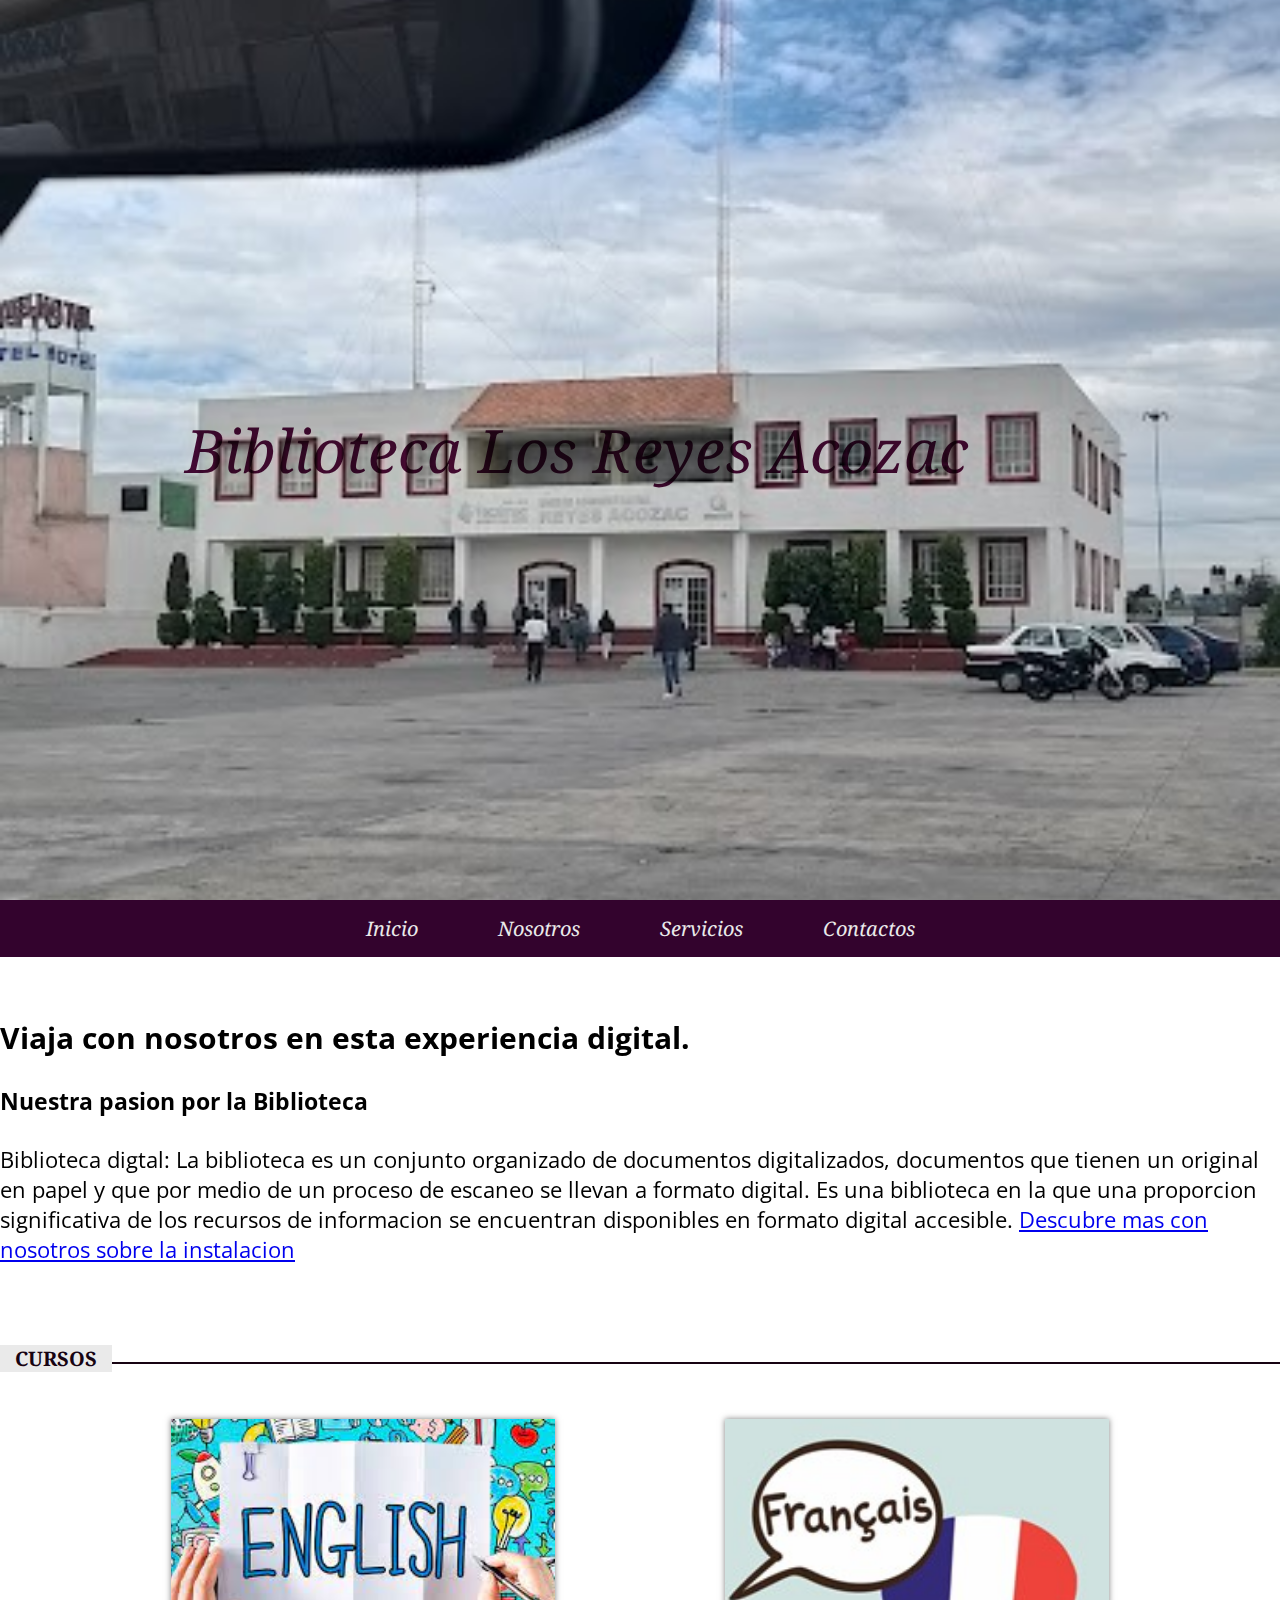
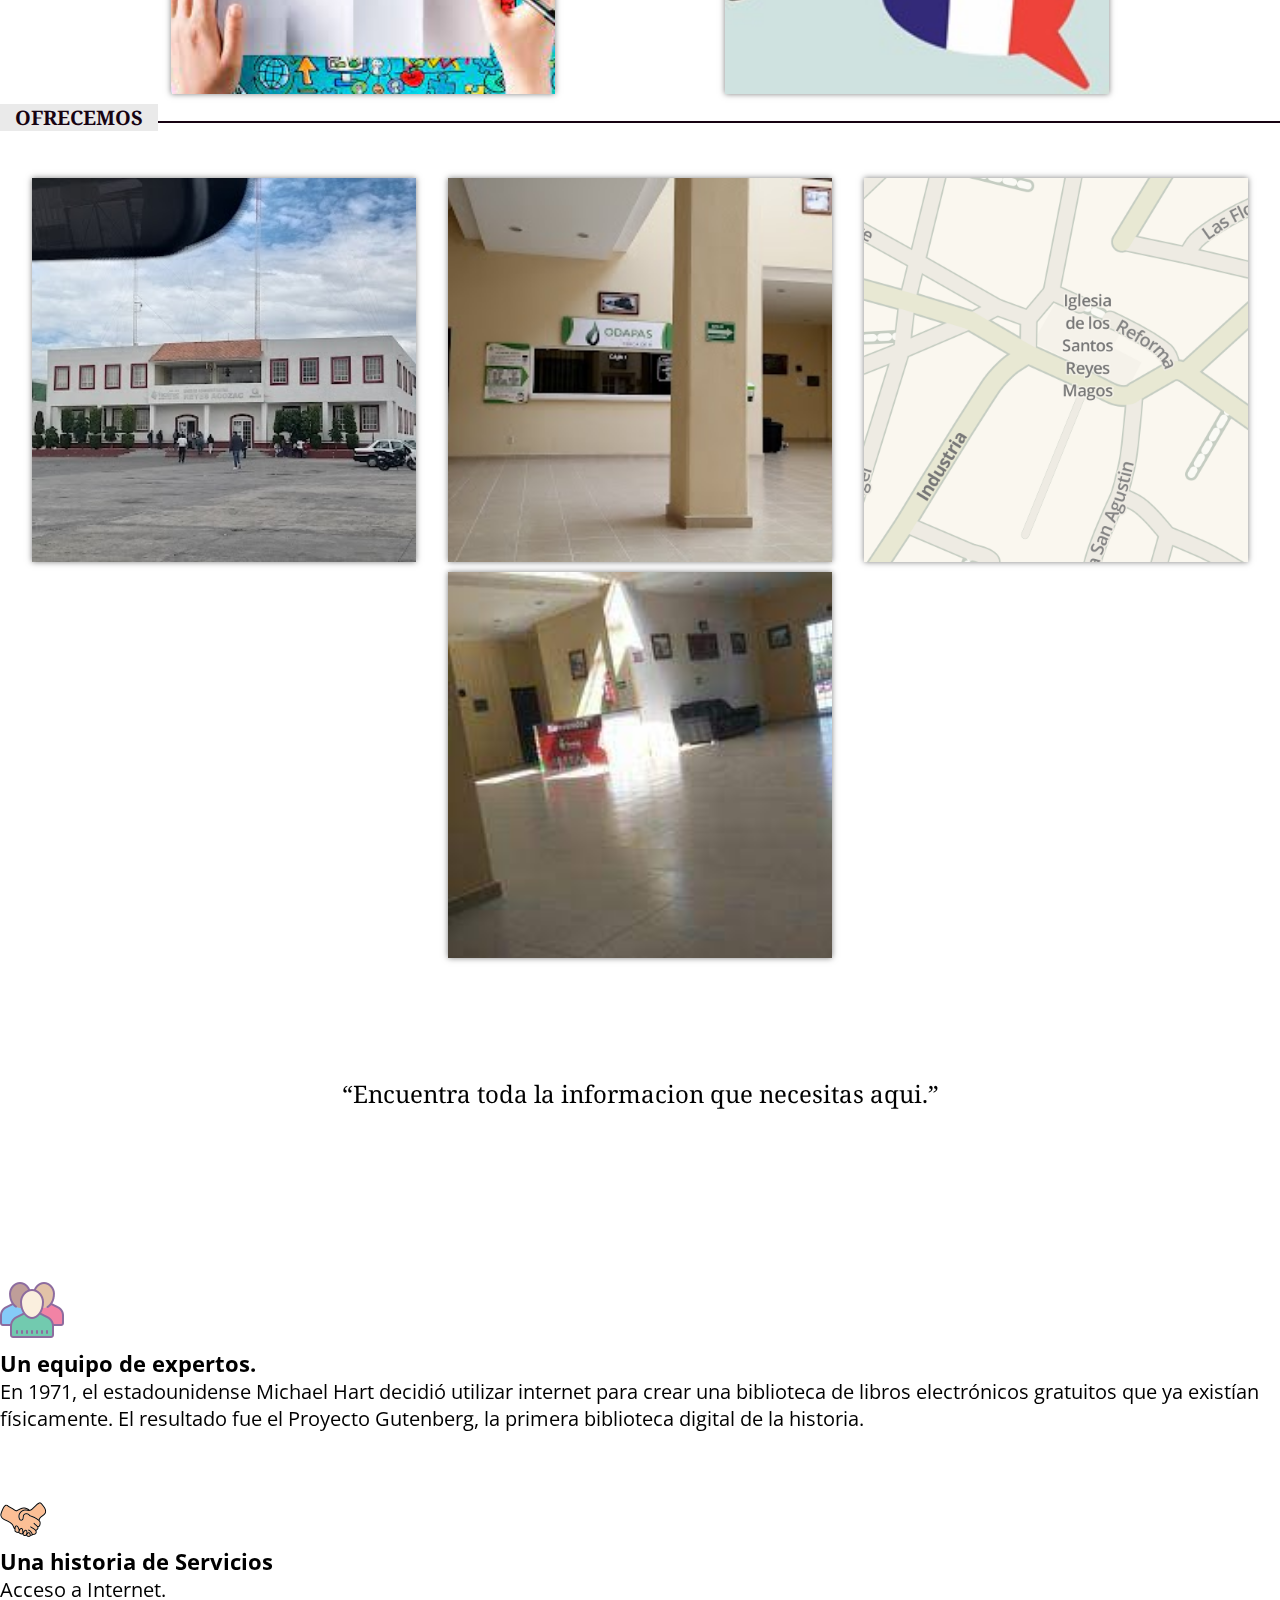
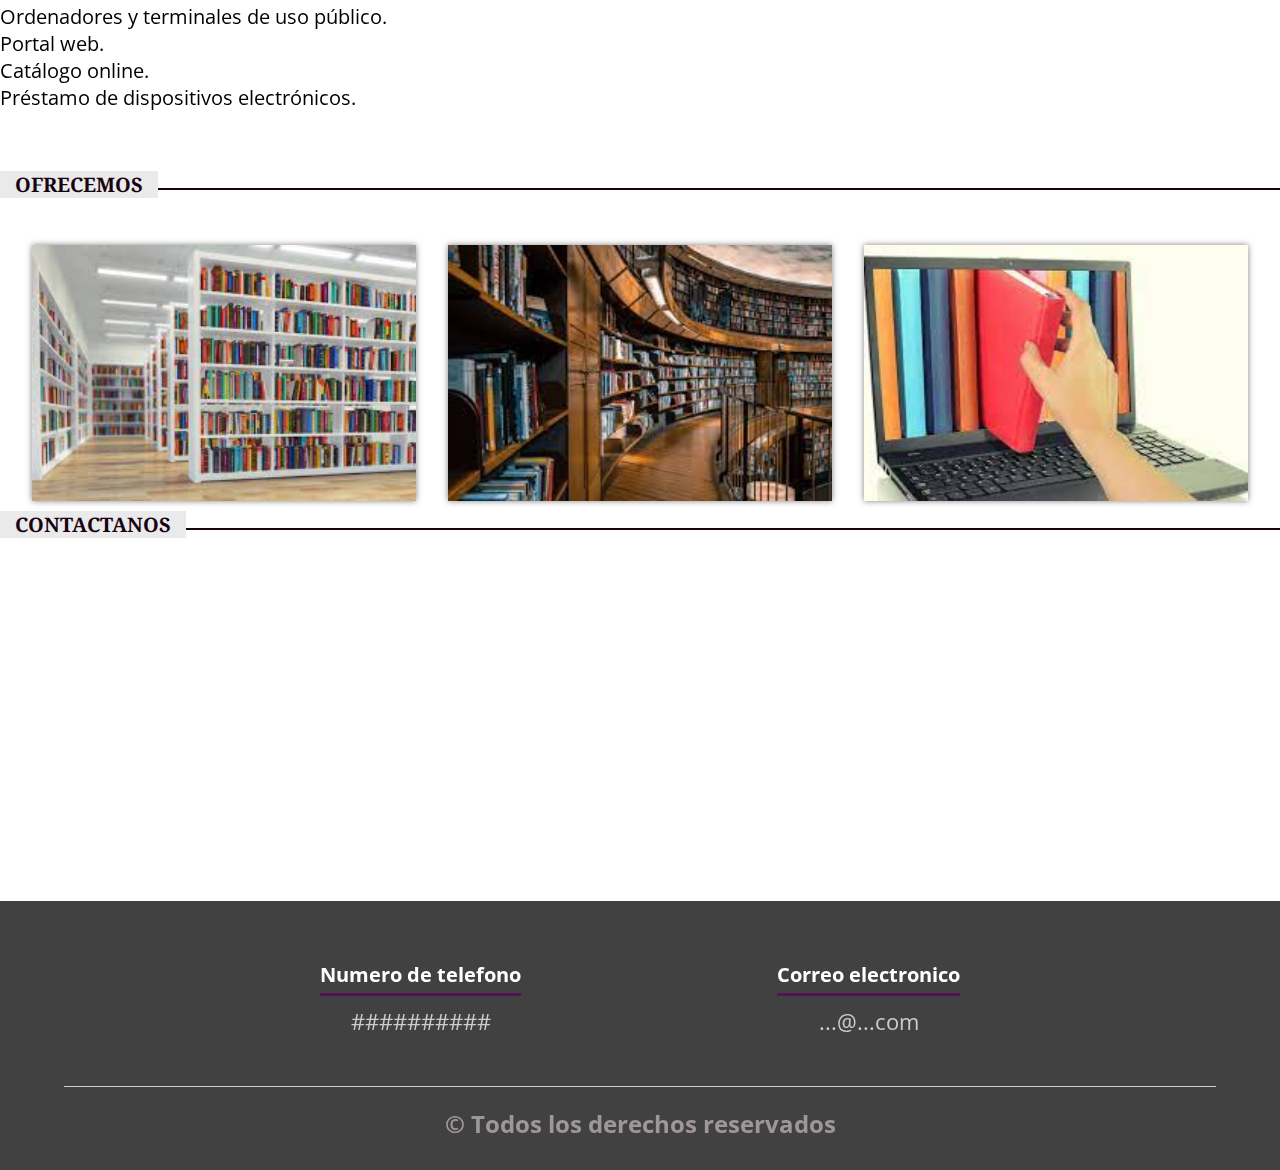
<file: index.html>
<!DOCTYPE html>
<html lang="en">
<head>
    <meta charset="UTF-8">
    <meta http-equiv="X-UA-Compatible" content="IE=edge">
    <meta name="viewport" content="width=device-width, initial-scale=1.0">
    <title>Biblioteca Digital</title>
<!-- CSS only -->
<link href="https://cdn.jsdelivr.net/npm/bootstrap@5.1.3/dist/css/bootstrap.min.css">
<link rel="preconnect" href="https://fonts.googleapis.com">
<link rel="preconnect" href="https://fonts.gstatic.com" crossorigin>
<link href="https://fonts.googleapis.com/css2?family=Noto+Serif:wght@700&family=Open+Sans:ital@1&display=swap" rel="stylesheet">
<link rel="stylesheet" href="css/estilos.css">
</head>
<body>
<div class="contenido-header">
    <div class="fondo">
        <h1 class="texto">Biblioteca Los Reyes Acozac</h1>
    </div>
</div>

<nav class="menu">
    <a href="index.html">Inicio</a>
    <a href="nosotros.html">Nosotros </a>
    <a href="servicios.html">Servicios</a>
    <a href="contactanos.html">Contactos</a>
</nav>

<main class="container">
    <div class="row col-12" nosotros justify-content-center>
        <div class="text-center">
            <h2 class="Subtitulo"><span> Viaja con nosotros en esta experiencia digital.</span></h2>
            <br>

            <h3 class="titulo">Nuestra pasion por la Biblioteca</h3>
            <br>
    <p>
        Biblioteca digtal: La biblioteca es un conjunto organizado de documentos digitalizados, documentos que tienen un 
        original en papel y que por medio de un proceso de escaneo se llevan a formato digital. Es una biblioteca en la que 
        una proporcion significativa de los recursos de informacion se encuentran disponibles en formato digital accesible.
        <a href="#" class="enlace">Descubre mas con nosotros sobre la instalacion</a>
    </p>

    <br>
    <br>
    <br>

     <Section>
        <div class="col-12 col-md-9 text-center">
             <h2 class="subtitulo"><span>Cursos</span></h2>
        </div>
        <div class="galeria-port">
            <div class="imagen-port">
                <img src="ingles.jpg" alt="">
                <a href="#">triptico</a>
                <div class="hover-galeria">
                    <p><a class="info" href="#">Info</a></p>
                </div>
            </div>
            <div class="imagen-port">
                <img src="frances.jpg" alt="">
                <a href="#">triptico</a>
                <div class="hover-galeria">
                    <p><a class="info" href="#">Info</a></p>
                </div>
            </div>
    </Section>

        <Section>
            <div class="col-12 col-md-9 text-center">
                 <h2 class="subtitulo"><span>ofrecemos</span></h2>
            </div>
            <div class="galeria-port">
                <div class="imagen-port">
                    <img src="2020-07-09.jpg" alt="">
                    <div class="hover-galeria">
                        <p>Biblioteca Los Reyes Acozac</p>
                    </div>
                </div>
                <div class="imagen-port">
                    <img src="2018-04-11.jpg" alt="">
                    <div class="hover-galeria">
                        <p>Tramites gubernamentales</p>
                    </div>
                </div>
                <div class="imagen-port">
                    <img src="58189.png" alt="">
                    <div class="hover-galeria">
                        <p>Croquis de la delegacion</p>
                    </div>
                </div>
                <div class="imagen-port">
                    <img src="descarga (1).jpg" alt="">
                    <div class="hover-galeria">
                        <p>Sala de espera</p>
                    </div>
                </div>
            </div>
        </Section>


</main>

<div class="separador text-center text-white">
    <p><q>Encuentra toda la informacion que necesitas aqui.</q></p>

</div>

<div class="container">
    <div class="row acerca-de justify-content-around">
        <article class="col-10-sm-5">
            <figure class="text-center">
                <img src="icon-team.png" alt="">
                <figcaption>
                    <p>
                        <strong class="mb-2">Un equipo de expertos.</strong>
                        <div class="w-100"></div>
                        En 1971, el estadounidense Michael Hart decidió utilizar internet para crear una biblioteca de libros electrónicos gratuitos que ya existían físicamente.
                         El resultado fue el Proyecto Gutenberg, la primera biblioteca digital de la historia.
                    </p>
                </figcaption>
            </figure>
        </article>
    </div>
</div>
<div class="container">
    <div class="row acerca-de justify-content-around">
        <article class="col-10-sm-5">
            <figure class="text-center">
                <img src="icon-services.png" alt="">
                <figcaption>
                    <p>
                        <strong class="mb-2">Una historia de Servicios</strong>
                        <div class="w-100"></div>
                        <ol>
                            <li>Acceso a Internet.</li>
                            <li> Ordenadores y terminales de uso público.</li>
                            <li> Portal web.</li>
                            <li> Catálogo online.</li>
                            <li> Préstamo de dispositivos electrónicos.</li>

                        </ol>
                    </p>
                </figcaption>
            </figure>
        </article>
    </div>
</div>
            <Section>
                <div class="col-12 col-md-9 text-center">
                     <h2 class="subtitulo"><span>ofrecemos</span></h2>
                </div>
                <div class="galeria-port">
                    <div class="imagen-port">
                        <img src="caca.jpg" alt="">
                        <div class="hover-galeria">
                            <p>Renta de libros</p>
                        </div>
                    </div>
                    <div class="imagen-port">
                        <img src="caca2.jpg" alt="">
                        <div class="hover-galeria">
                            <p>Contamos con biblioteca</p>
                        </div>
                    </div><div class="imagen-port">
                        <img src="caca3.jpg" alt="">
                        <div class="hover-galeria">
                            <p>Libros con un mejor acceso</p>
                        </div>
                    </div>
                </div>
            </Section>

<div class="container-fluid">
    <section class="contacto row justify-content-center">
        <div class="col-12 col-md-9 text-center">
            <h2 class="subtitulo"><span>Contactanos</span></h2>
        </div>

        <iframe class="col-12 col-md-9"src="https://www.google.com/maps/embed?pb=!1m18!1m12!1m3!1d1877.3268139758895!2d-98.98260816107891!3d19.76986549322091!2m3!1f0!2f0!3f0!3m2!1i1024!2i768!4f13.1!3m3!1m2!1s0x85d192f7c994f9ed%3A0xfc7d861f8af2f766!2sVacunaci%C3%B3n%20COVID-19%20-%20Unidad%20Administrativa%20Reyes%20Acozac!5e0!3m2!1ses-419!2smx!4v1652158513763!5m2!1ses-419!2smx" width="100%" height="250" style="border:0;" allowfullscreen="" loading="lazy" referrerpolicy="no-referrer-when-downgrade"></iframe>
        <div class="w-100 mb-6"></div>
</div>

<footer>
    <div class="contenedor-footer">
        <div class="content-foo">
            <h4>Numero de telefono</h4>
            <p>##########</p>
        </div>
        <div class="content-foo">
            <h4>Correo electronico</h4>
            <p>...@...com</p>
        </div>
    </div>
    <h2 class="titulo-final">&copy; Todos los derechos reservados</h2>
</footer>

<script src="js/main.js"></script>

</body>
</html>
</file>
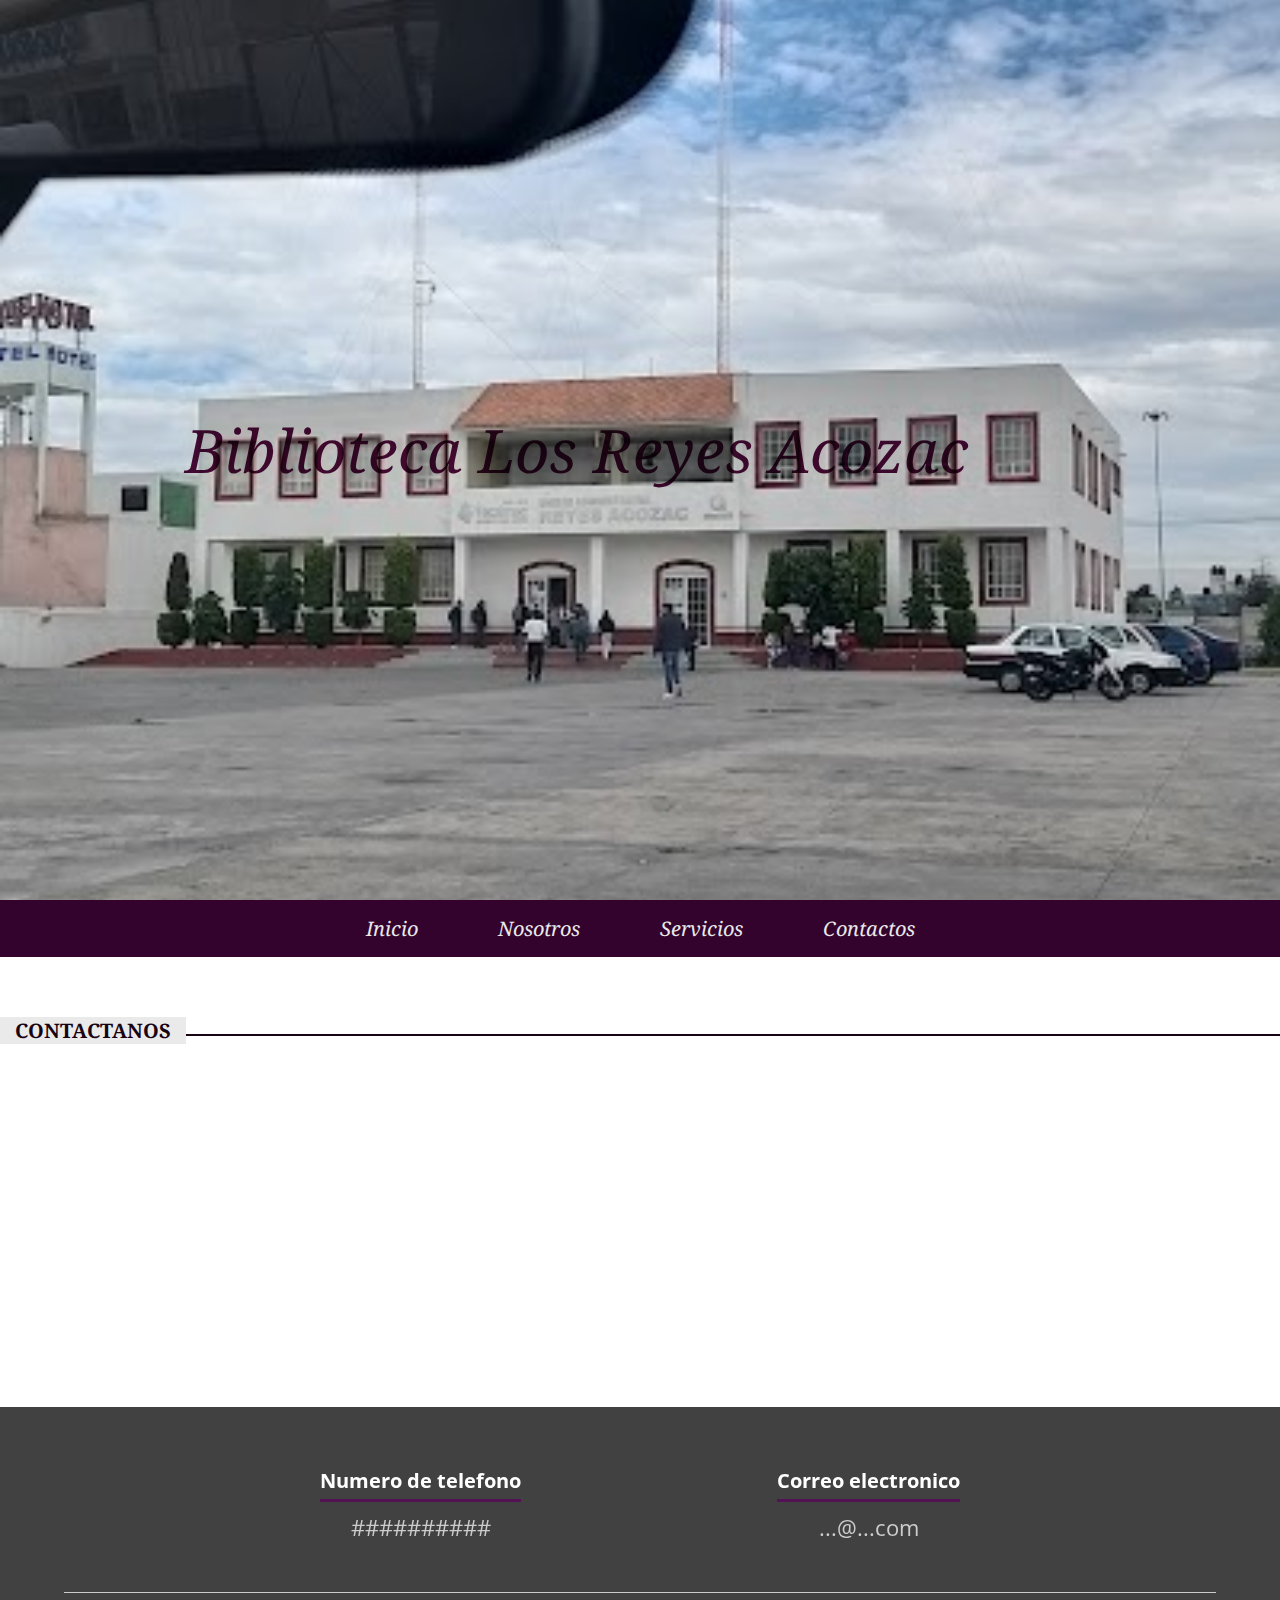
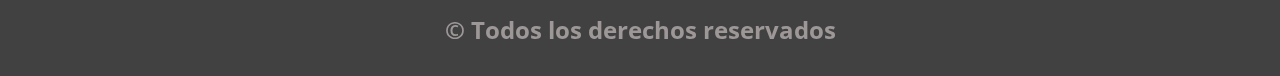
<file: contactanos.html>
<!DOCTYPE html>
<html lang="en">
<head>
    <meta charset="UTF-8">
    <meta http-equiv="X-UA-Compatible" content="IE=edge">
    <meta name="viewport" content="width=device-width, initial-scale=1.0">
    <title>Biblioteca Digital</title>
<!-- CSS only -->
<link href="https://cdn.jsdelivr.net/npm/bootstrap@5.1.3/dist/css/bootstrap.min.css">
<link rel="preconnect" href="https://fonts.googleapis.com">
<link rel="preconnect" href="https://fonts.gstatic.com" crossorigin>
<link href="https://fonts.googleapis.com/css2?family=Noto+Serif:wght@700&family=Open+Sans:ital@1&display=swap" rel="stylesheet">
<link rel="stylesheet" href="css/estilos.css">
</head>
<body>
<div class="contenido-header">
    <div class="fondo">
        <h1 class="texto">Biblioteca Los Reyes Acozac</h1>
    </div>
</div>

<nav class="menu">
    <a href="index.html">Inicio</a>
    <a href="nosotros.html">Nosotros </a>
    <a href="servicios.html">Servicios</a>
    <a href="contactanos.html">Contactos</a>
</nav>


<div class="container-fluid">
    <section class="contacto row justify-content-center">
        <div class="col-12 col-md-9 text-center">
            <h2 class="subtitulo"><span>Contactanos</span></h2>
        </div>

        <iframe class="col-12 col-md-9"src="https://www.google.com/maps/embed?pb=!1m18!1m12!1m3!1d1877.3268139758895!2d-98.98260816107891!3d19.76986549322091!2m3!1f0!2f0!3f0!3m2!1i1024!2i768!4f13.1!3m3!1m2!1s0x85d192f7c994f9ed%3A0xfc7d861f8af2f766!2sVacunaci%C3%B3n%20COVID-19%20-%20Unidad%20Administrativa%20Reyes%20Acozac!5e0!3m2!1ses-419!2smx!4v1652158513763!5m2!1ses-419!2smx" width="100%" height="250" style="border:0;" allowfullscreen="" loading="lazy" referrerpolicy="no-referrer-when-downgrade"></iframe>
        <div class="w-100 mb-6"></div>
</div>

<footer>
    <div class="contenedor-footer">
        <div class="content-foo">
            <h4>Numero de telefono</h4>
            <p>##########</p>
        </div>
        <div class="content-foo">
            <h4>Correo electronico</h4>
            <p>...@...com</p>
        </div>
    </div>
    <h2 class="titulo-final">&copy; Todos los derechos reservados</h2>
</footer>

<script src="js/main.js"></script>

</body>
</html>
</file>
<file: css/estilos.css>
* {
    margin: 0%;
    padding: 0%;
    box-sizing: border-box;
}

:root {
    --purple-dark: #170312;
    --purple-medium: #33032d;
    --purple-ligth: #531253;
    --gray-ligth: #eaeaea;
    --white: #f4fffd;
}

body {
    font-size: 20px;
    font-family: "open sans", sans-serif;
}

p {
    font-size: 22px;
}

/* /*header */
.contenido-header {
    width: 100%;
    height: 100vh;
    background-image: url(../2020-07-09.jpg);
    background-position: center;
    background-size: cover;
    background-attachment: fixed;
}

.contenido-header .fondo {
    width: 0%;
    height: 100%;
    max-width: 100%;
    background-image: url(../bg-top.png)
}

.contenido-header .texto {
    width: 90vw;
    height: 100vh;
    font-size: 90px;
    font-weight: 400;
    font-family: "Noto Serif", serif;
    font-style: italic;
    display: flex;
    align-items: center;
    justify-content: center;
    color: rgb(82, 11, 60);
    mix-blend-mode: multiply;
}

/* /*NAVBAR */
.menu {
    background-color: var(--purple-medium);
    width: 100%;
    position: sticky;
    top: 0%;
    padding: 5px;
    z-index: 999;
    text-align: center;
    display: flex;
    justify-content: center;
    font-family: "Noto Serif", serif;
    font-style: italic;
    margin-bottom: 60px;
}

.menu a {
    display: inline-block;
    padding: 10px 30px;
    font-size: 26px;
    background-color: var(--purple-medium);
    margin: 0 10px;
    transition: .5s ease all;
    color: var(--gray-ligth);
    text-decoration: none;
}

.menu a:hover {
    transform: translateY(18px);
    background-color: var(--purple-ligth);
}
.info{
   color: rgb(255, 248, 248); 
   text-decoration: none;

}
/* /*Nosotros */
.nosotros {
    margin: 60px;
}

.subtitulo {
    font-size: 20px;
    color: var(--purple-dark);
    font-family: "Noto Serif", serif;
    font-weight: 700;
    z-index: 2;
    text-transform: uppercase;
    margin-bottom: 20px;
}

.subtitulo span {
    background-color: var(--gray-ligth);
    padding: 0 15px;
    z-index: 99;
    position: relative;
    
}

.subtitulo::after {
    content: "";
    display: inline-block;
    height: 2px;
    width: 100%;
    background: var(--purple-dark);
    position: relative;
    top: -29px;
    z-index: 1;
}

.nosotros .titulo {
    width: 70%;
    font-size: 44px;
    text-transform: uppercase;
    display: inline-block;
    margin-bottom: 50px;
}

.nosotros .enlace {
    display: inline-block;
    margin-top: 40px;
    color: var(--purple-ligth);
    font-weight: 700;
    border-bottom: 1px solid transparent;
    transition: 0.3s ease all;
}

.nosotros .enlace:hover {
text-decoration: none;
letter-spacing: 3px;
border-bottom: 1px solid var(--purple-ligth);
}

/* /*prodyctos */
.productos {
    background: var(--gray-ligth);
    padding: 20px;
    margin-bottom: 60px;
}

.productos .titulo {
    width: 70%;
    font-size: 44px;
    text-transform: uppercase;
    display: inline-block;
    justify-content: center;
    margin-bottom: 50px;
}

.productos .producto {
    position: relative;
    width: 100%;
}

.productos .overlay {
    width: 0%;
    height: 100%;
    position: absolute;
    bottom: 0;
    left: 0;
    right: 0;
    background: var(--purple-ligth);
    overflow: hidden;
    transition: 0.5s ease;
}

.productos .producto:hover .overlay {
width: 100%;
opacity: .8;
}

.productos .producto .overlay-texto {
    top: 50%;
    left: 50%;
    position: absolute;
    white-space: nowrap;
    color: var(--white);
    font-size: 18px;
    transform: translate(-50%, -50%);
    overflow: hidden;
    border-top: 1px solid #f4fffd;
    border-bottom: 1px solid #f4fffd
}

.productos .btn-productos {
    background-color: var(--purple-ligth);
    color: #fff;
    padding: 7px 20px;
    text-transform: uppercase;
    font-size: 16px;
    border: 2px solid transparent;
    transition: 0.3s ease;
}

.productos .producto .btn-productos:hover {
background-color: transparent;
border: 2px solid var(--purple-ligth);
color: var(--purple-ligth);
}

/* /*separador */
.separador {
    width: 100%;
    height: 250px;
    background-image: url(../bg-girl.jpeg);
    background-position: center;
    background-size: cover;
    background-attachment: fixed;
    margin-bottom: 60px;
}

.separador p {
    height: 100%;
    width: 100%;
    display: flex;
    align-items: center;
    justify-content: center;
    font-size: 24px;
    font-family: "Noto Serif", serif;
    padding: 10px;
}

/* /*Acerca-de */
.acerca-de {
    margin-bottom: 60px;
}

/* /*Galeria  */
.galeria {
    margin-bottom: 40px;
}

.galeria img {
    height: 100%;
    width: 100%;
    object-fit: cover;
}

.contacto {
    margin-bottom: 60px;
}

/* /*mediaqueries */
@media screen and (max-width: 992px) {
    p {
        font-size: 18px;
    }
}

.contenido-header .texto {
    font-size: 60px;
}

.menu a {
    font-size: 20px;
}

.nosotros .titulo,
.productos .titulo {
    font-size: 30px;
}

.imagen-port{
    width: 40%;
}


/* Galeria */

.portafolio{
    background: #f2f2f2;
}

.galeria-port{
    display: flex;
    justify-content: space-evenly;
    flex-wrap: wrap;
}

.imagen-port{
    width: 30%;
    margin-bottom: 10px;
    overflow: hidden;
    position: relative;
    cursor: pointer;
    box-shadow: 0 0 6px 0 rgba(0, 0, 0, .5);
}

.imagen-port > img{
    width: 100%;
    height: 100%;
    object-fit: cover;
    display: block;
}

.hover-galeria{
    position: absolute;
    width: 100%;
    height: 100%;
    top: 0;
    transform: scale(0);
    background: #531253;
    transition: transform .5s;
    display: flex;
    justify-content: center;
    align-items: center;
    flex-direction: column;
}

.hover-galeria img{
    width: 50px;
}

.hover-galeria p{
    color: #fff;
}

.imagen-port:hover .hover-galeria{
    transform: scale(1);
}
main .sobre-nosotros{
    padding: 30px 0 60px 0;
}
.contenedor-sobre-nosotros{
    display: flex;
    justify-content: space-evenly;
}

.imagen-about-us{
    width: 48%;
}


/*  Our team */

.about-services{
    background: #f2f2f2;
    padding-bottom: 30px;
}

.servicio-cont{
    display:flex;
    justify-content: space-between;
    align-items: center;
}

.servicio-ind{
    width: 28%;
    text-align: center;
}

.servicio-ind img{
    width: 90%;
}

.servicio-ind h3{
    margin: 10px 0;
}

.servicio-ind p{
    font-weight: 300;
    text-align: justify;
}

.contenedor-sobre-nosotros{
    flex-direction: column;
    justify-content: center;
    align-items: center;
}

.sobre-nosotros .contenido-textos{
    width: 90%;
}


/* footer */

footer{
    background: #414141;
    padding: 60px 0 30px 0;
    margin: auto;
    overflow: hidden;
}

.contenedor-footer{
    display: flex;
    width: 90%;
    justify-content: space-evenly;
    margin: auto;
    padding-bottom: 50px;
    border-bottom: 1px solid #ccc;
}

.content-foo{
    text-align: center;
}

.content-foo h4{
    color: #fff;
    border-bottom: 3px solid #531253;
    padding-bottom: 5px;
    margin-bottom: 10px;
}

.content-foo p{
    color: #ccc;
}

.titulo-final{
    text-align: center;
    font-size: 24px;
    margin: 20px 0 0 0;
    color: #9e9797;
}
@media screen and (max-width:500px){
    nav{
        text-align: center;
        padding: 30px 0 0 0;
    }

    nav > a{
        margin-right: 10px;
    }

    .textos-header h1{
        font-size: 35px;
    }

    .textos-header h2{
        font-size: 20px;
    }
    /* Footer */

    .contenedor-footer{
        flex-direction: column;
        border: none;
    }

    .content-foo{
        margin-bottom: 20px;
        text-align: center;
    }

    .content-foo h4{
        border: none;
    }

    .content-foo p{
        color: #ccc;
        border-bottom: 1px solid #f2f2f2;
        padding-bottom: 20px;
    }

    .titulo-final{
        font-size: 20px;
    }
}
</file>
